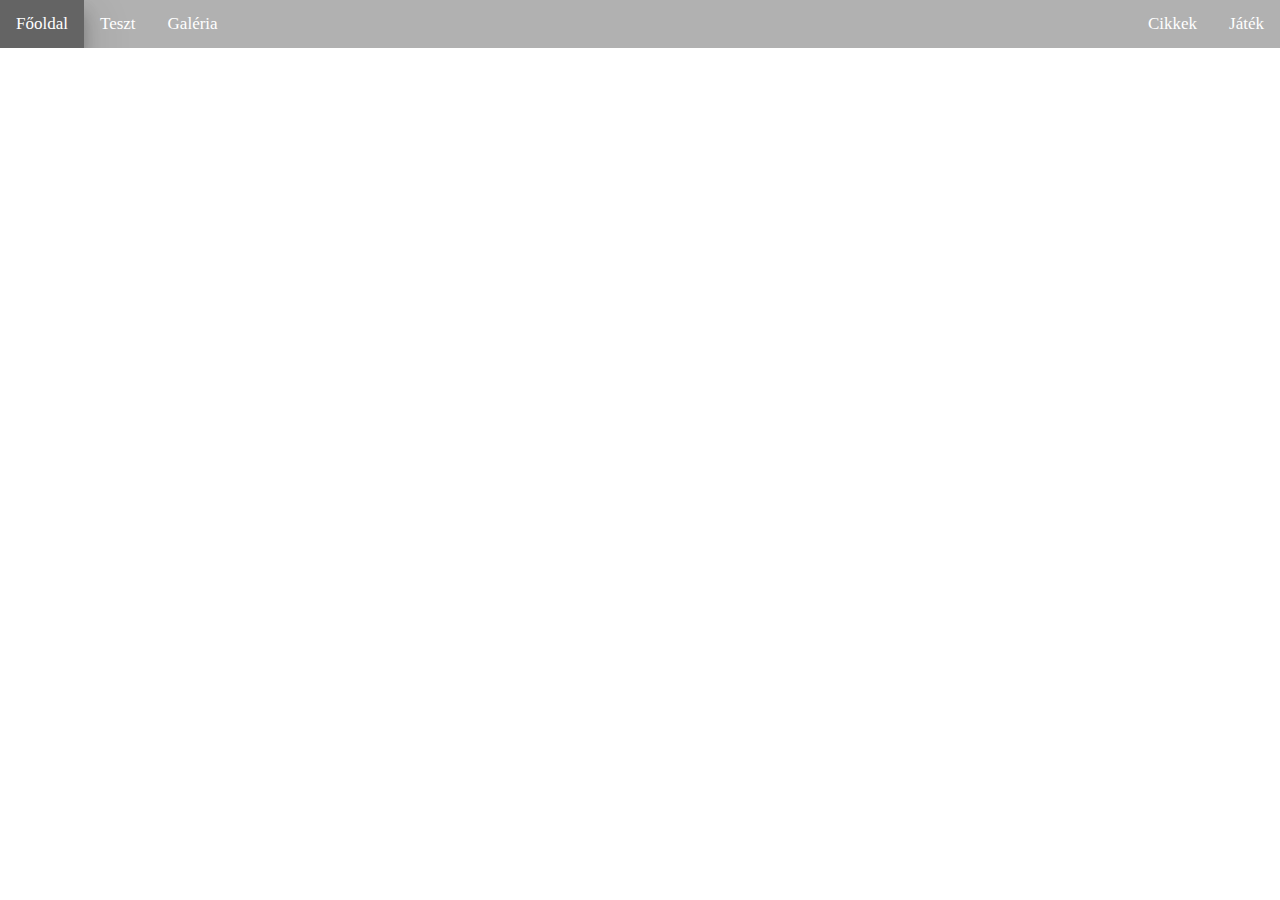
<file: index.html>
<!DOCTYPE html>
<html lang="hu">
<head>
    <meta charset="UTF-8" >
    <meta http-equiv="X-UA-Compatible" content="IE=edge">
    <meta name="viewport" content="width=device-width, initial-scale=1.0">
    <title>Főoldal</title>
    <script src="galeria.js"></script>
    <link href="style.css" rel="stylesheet" type="text/css"/>
</head>
<body>
    <div class="topnav">
        <a class="active" href="index.html">Főoldal</a>
        <a href="teszt.html">Teszt</a>
        <a href="galeria.html">Galéria</a>
        <div class="topnav-right">
          <a href="cikkek.html">Cikkek</a>
          <a href="jatek.html">Játék</a>
        </div>
      </div>
    <article>
    </article>
<footer>• Minden jog fenntartva •</footer>
</body>
</html>
</file>
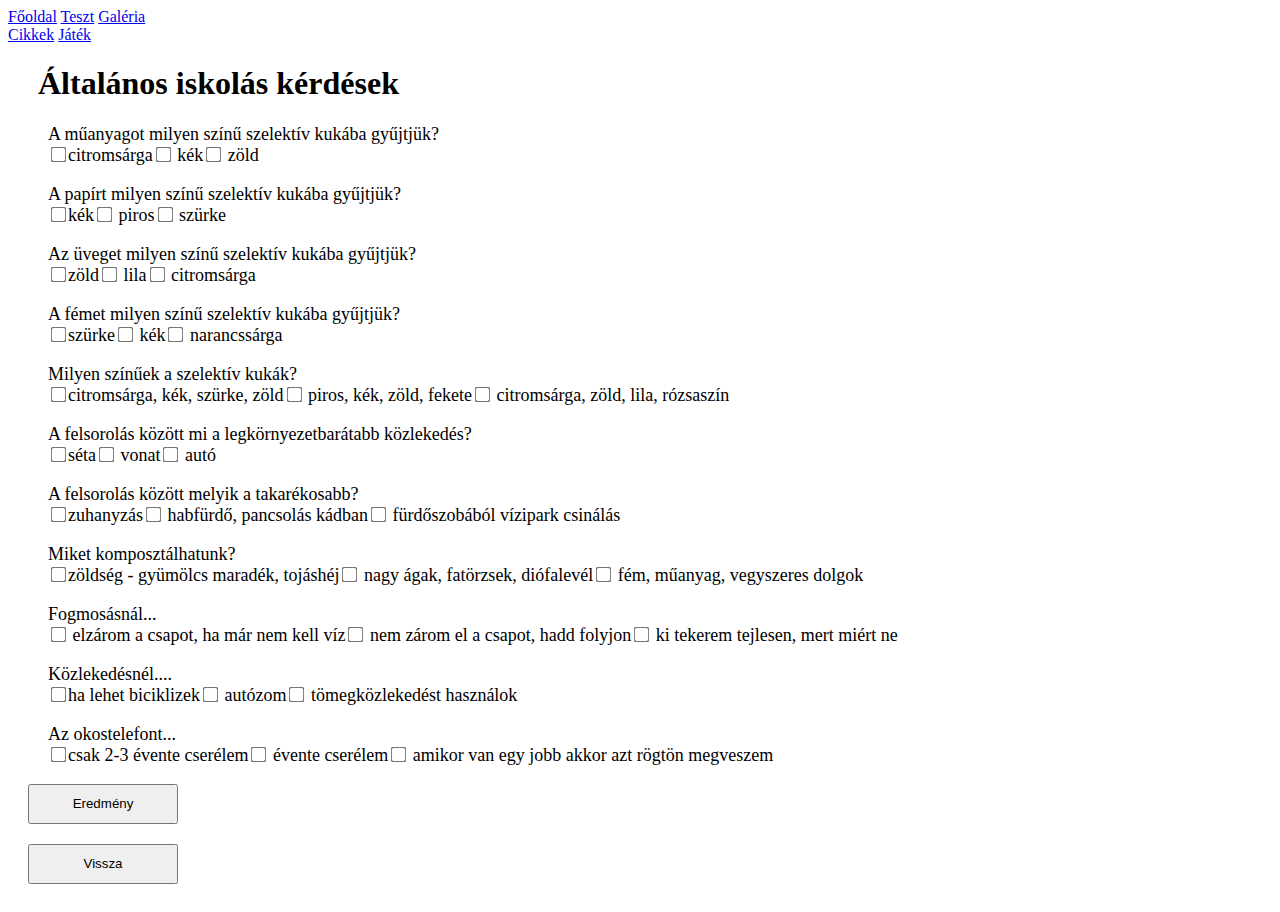
<file: alt_isk.html>
<!DOCTYPE html>
<html lang="hu">
<head>
    <meta charset="UTF-8" >
    <meta http-equiv="X-UA-Compatible" content="IE=edge">
    <meta name="viewport" content="width=device-width, initial-scale=1.0">
    <title>Általánosiskolás quiz</title>
    <script src="alt_isk.js"></script>
    <link rel="stylesheet" href="teszt_style.css">
</head>
<body>
    <div class="topnav">
        <a href="index.html">Főoldal</a>
        <a href="teszt.html">Teszt</a>
        <a href="galeria.html">Galéria</a>
        <div class="topnav-right">
          <a href="cikkek.html">Cikkek</a>
          <a href="jatek.html">Játék</a>
        </div>
    </div>
    <article>
        <div class="kerdesek"></div>
    </article>


    <button onclick="result()">Eredmény</button>
    <form action="teszt.html">
        <input type="submit" value="Vissza" />
    </form>
    
</body>
</html>
</file>
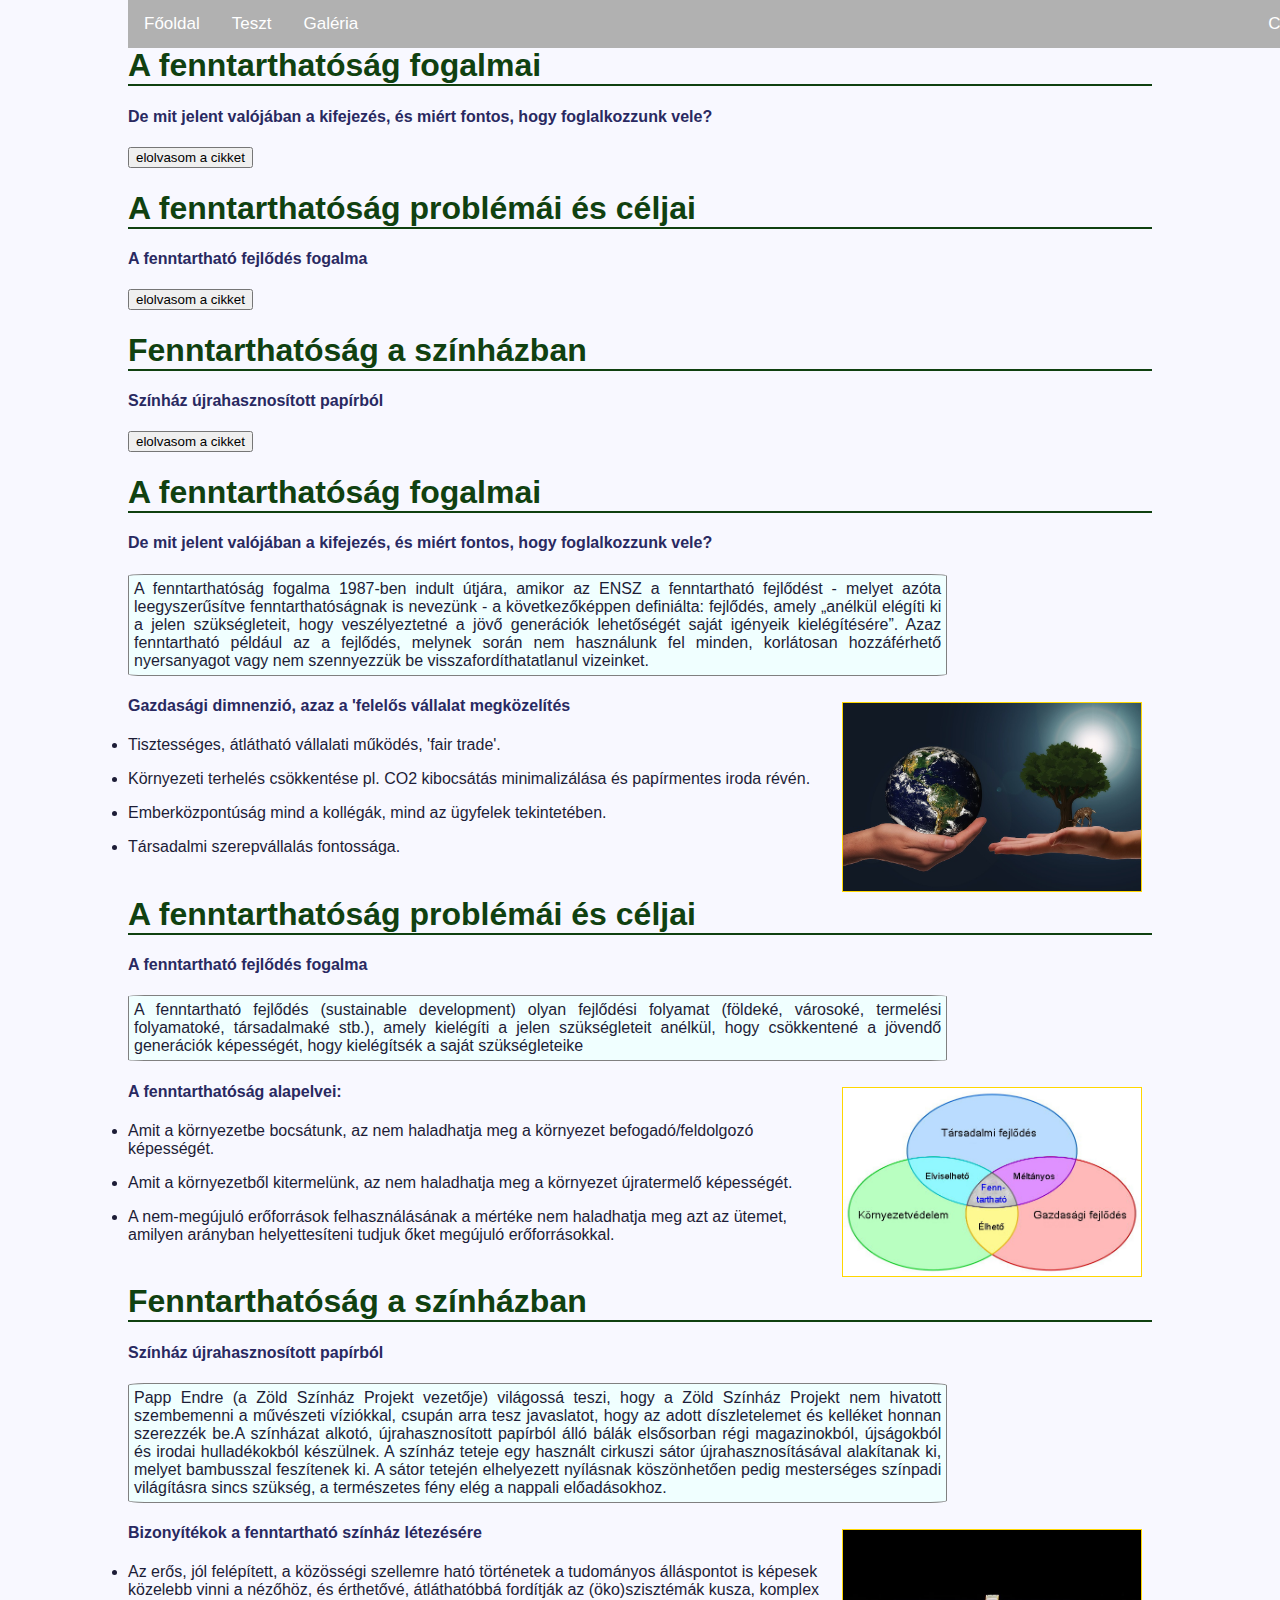
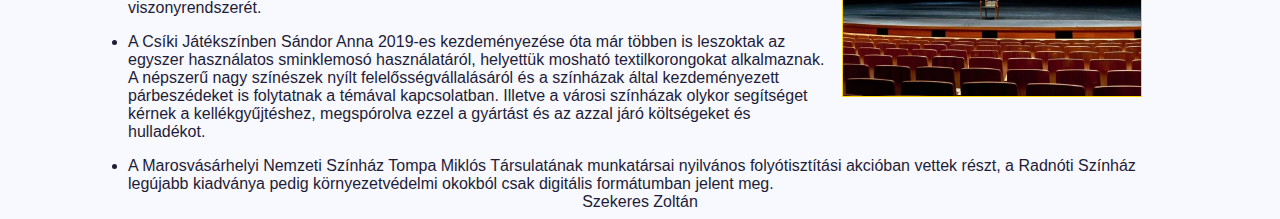
<file: cikkek.html>
<!DOCTYPE html>
<html lang="hu">
<head>
    <meta charset="UTF-8">
    <meta http-equiv="X-UA-Compatible" content="IE=edge">
    <meta name="viewport" content="width=device-width, initial-scale=1.0">
    <script src="cikkek.js"></script>
    <link rel="stylesheet" href="cikkstyle.css">
    <title>Szekeres Zoltán</title>
</head>
<body>
    <div class="topnav">
        <a href="index.html">Főoldal</a>
        <a href="teszt.html">Teszt</a>
        <a href="galeria.html">Galéria</a>
        <div class="topnav-right">
          <a href="cikkek.html">Cikkek</a>
          <a href="jatek.html">Játék</a>
        </div>
    </div>
    <header>

    </header>
    <main>

        
    </main>
    
    <footer>Szekeres Zoltán</footer>

</body>
</html>
</file>
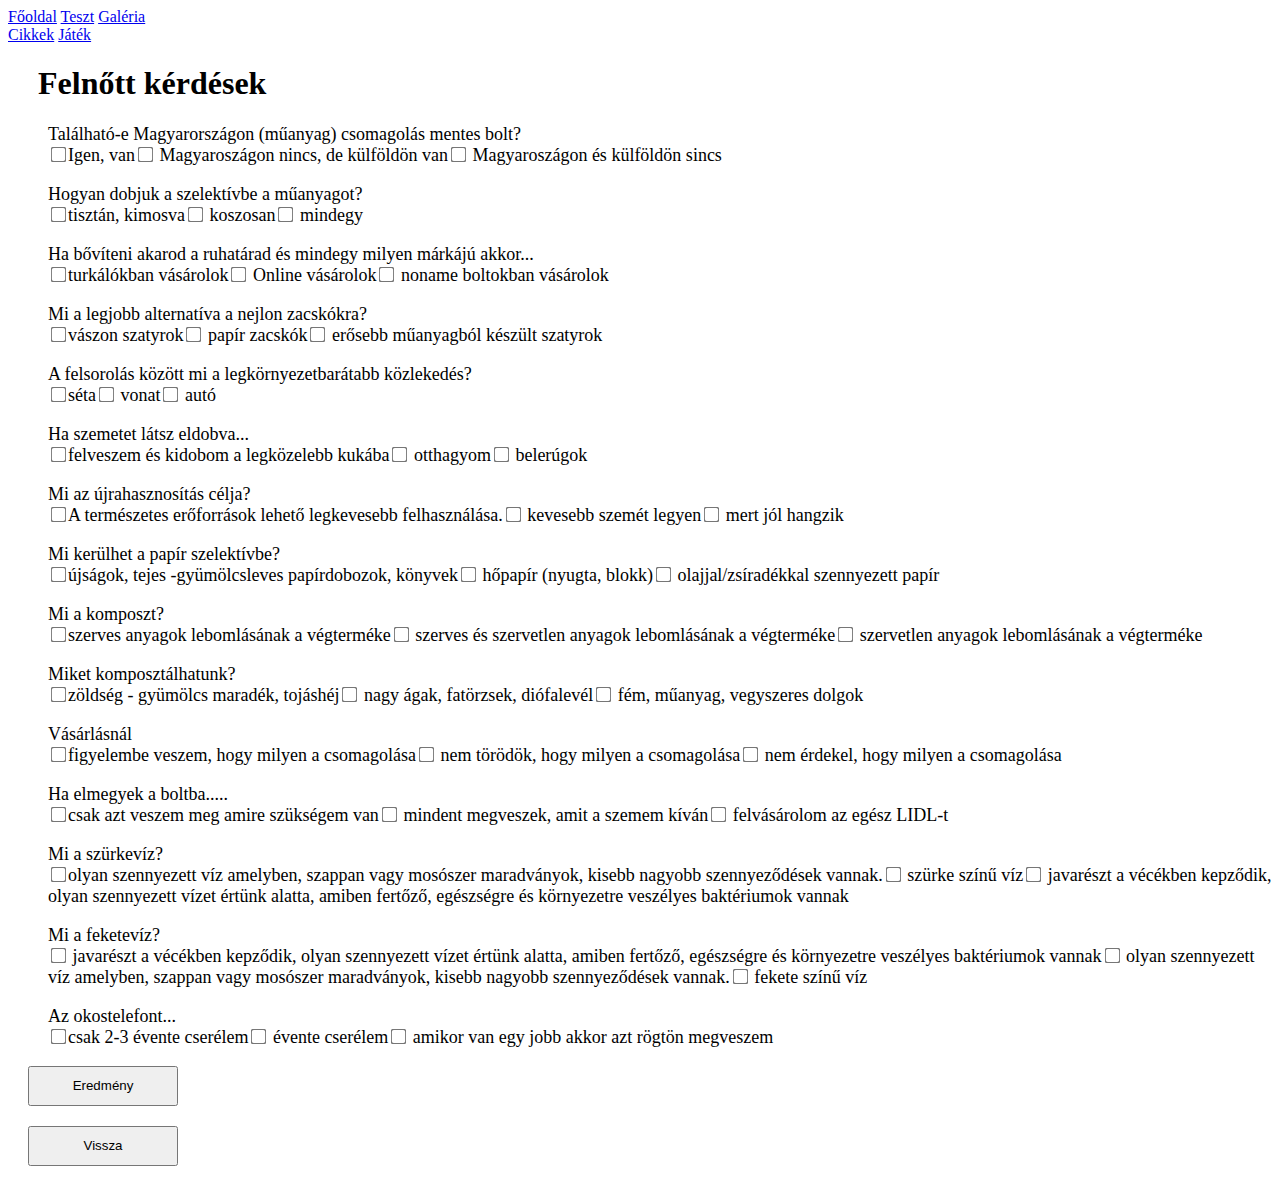
<file: f_felnott.html>
<!DOCTYPE html>
<html lang="hu">
<head>
    <meta charset="UTF-8" >
    <meta http-equiv="X-UA-Compatible" content="IE=edge">
    <meta name="viewport" content="width=device-width, initial-scale=1.0">
    <title>Felnőtt quiz</title>
    <script src="f_felnott.js"></script>
    <link rel="stylesheet" href="teszt_style.css">
</head>
<body>
    <div class="topnav">
        <a href="index.html">Főoldal</a>
        <a href="teszt.html">Teszt</a>
        <a href="galeria.html">Galéria</a>
        <div class="topnav-right">
          <a href="cikkek.html">Cikkek</a>
          <a href="jatek.html">Játék</a>
        </div>
    </div>
    <article>
        <div class="kerdesek"></div>
    </article>

    <button onclick="result()">Eredmény</button>
    <form action="teszt.html">
        <input type="submit" value="Vissza" />
    </form>
</body>
</html>
</file>
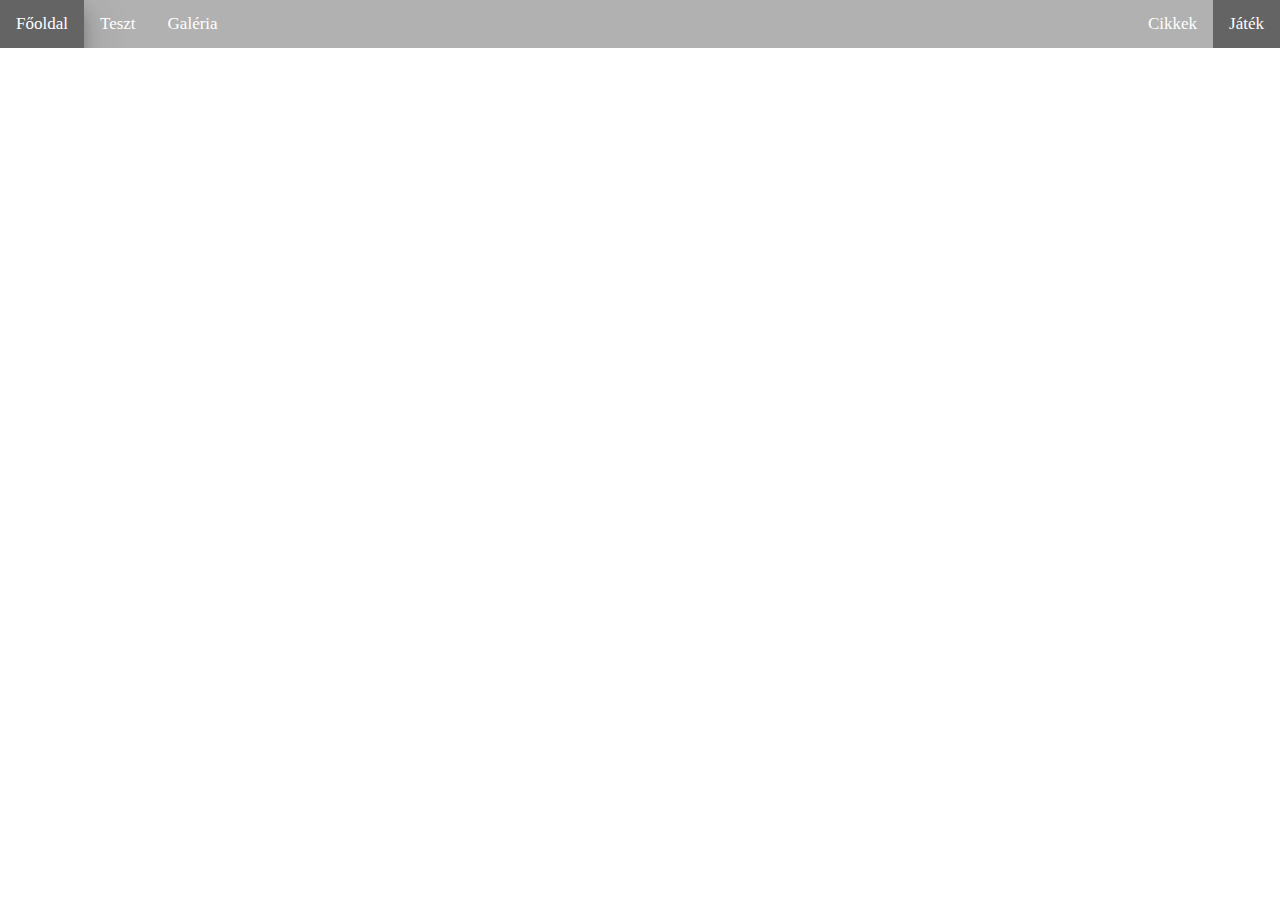
<file: jatek.html>
<!DOCTYPE html>
<html lang="hu">
<head>
    <meta charset="UTF-8" >
    <meta http-equiv="X-UA-Compatible" content="IE=edge">
    <meta name="viewport" content="width=device-width, initial-scale=1.0">
    <title>Játék</title>
    <script src="galeria.js"></script>
    <link href="style.css" rel="stylesheet" type="text/css"/>
</head>
<body>
    <div class="topnav">
        <a href="index.html">Főoldal</a>
        <a href="teszt.html">Teszt</a>
        <a href="galeria.html">Galéria</a>
        <div class="topnav-right">
          <a href="cikkek.html">Cikkek</a>
          <a class="active" href="jatek.html">Játék</a>
        </div>
      </div>
    <article>
        <div class="jatek"></div>
    </article>
<footer>• Minden jog fenntartva •</footer>
</body>
</html>
</file>
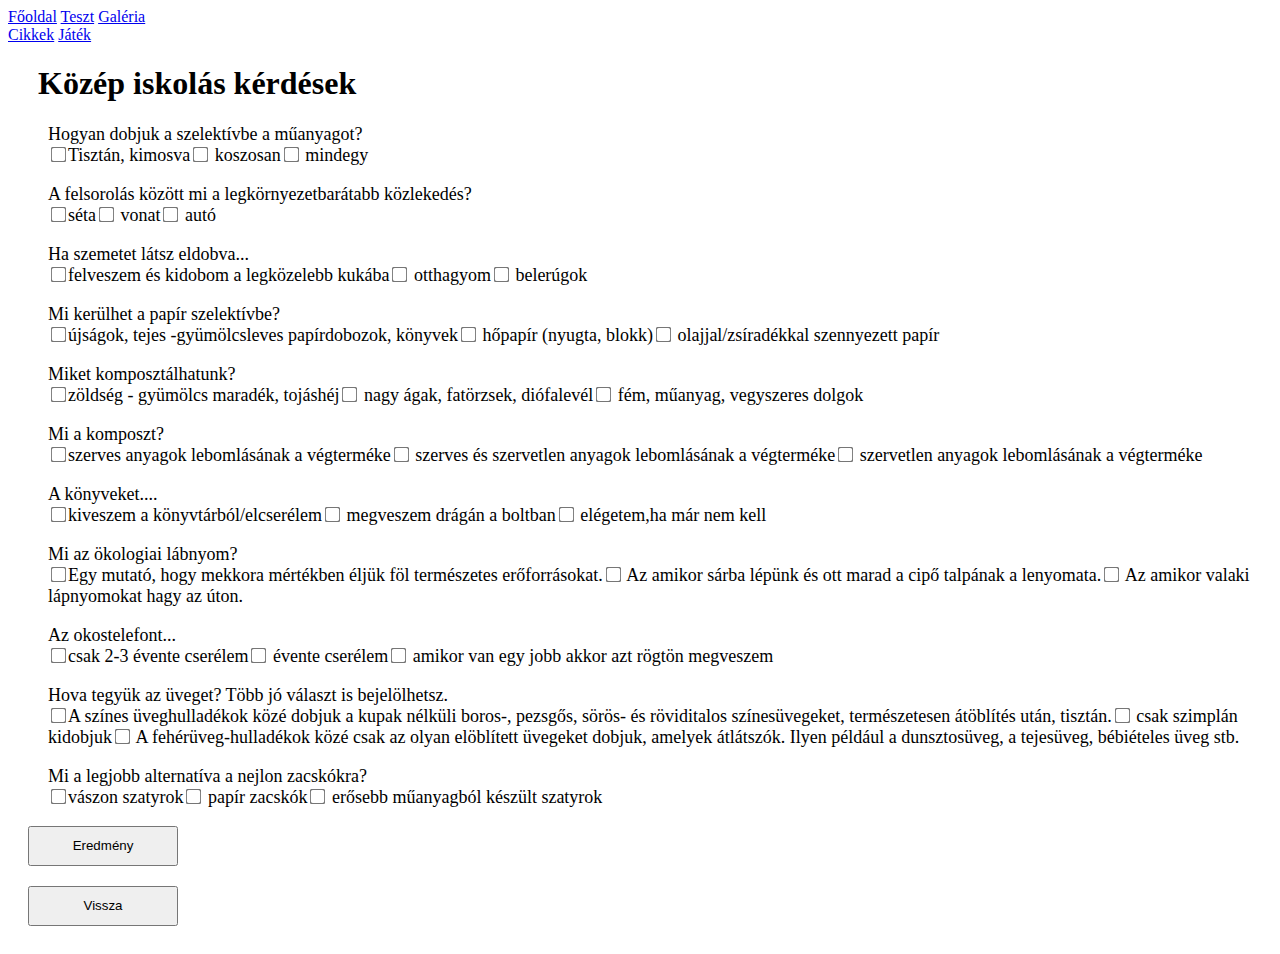
<file: kozep_isk.html>
<!DOCTYPE html>
<html lang="hu">
<head>
    <meta charset="UTF-8" >
    <meta http-equiv="X-UA-Compatible" content="IE=edge">
    <meta name="viewport" content="width=device-width, initial-scale=1.0">
    <title>Középiskolás quiz</title>
    <script src="kozep_isk.js"></script>
    <link rel="stylesheet" href="teszt_style.css">
</head>
<body>
    <div class="topnav">
        <a href="index.html">Főoldal</a>
        <a href="teszt.html">Teszt</a>
        <a href="galeria.html">Galéria</a>
        <div class="topnav-right">
          <a href="cikkek.html">Cikkek</a>
          <a href="jatek.html">Játék</a>
        </div>
    </div>
    <article>
        <div class="kerdesek"></div>
    </article>

    <button onclick="result()">Eredmény</button>
    <form action="teszt.html">
        <input type="submit" value="Vissza" />
    </form>
</body>
</html>
</file>
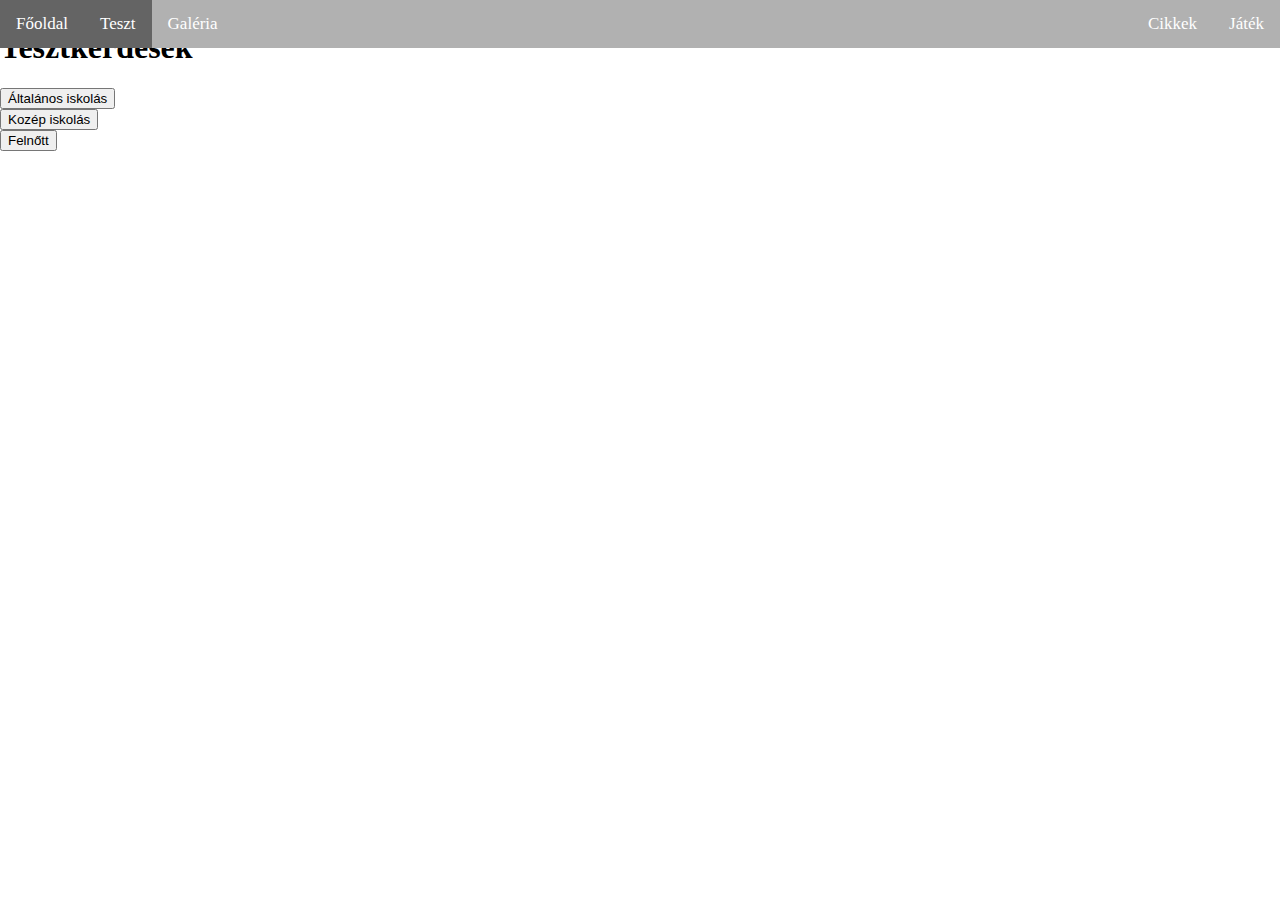
<file: teszt.html>
<!DOCTYPE html>
<html lang="hu">
<head>
    <meta charset="UTF-8" >
    <meta http-equiv="X-UA-Compatible" content="IE=edge">
    <meta name="viewport" content="width=device-width, initial-scale=1.0">
    <title>Tesztkérdések</title>
    <script src="alt_isk.js"></script>
    <link rel="stylesheet" href="style.css">
</head>
<body>
    <div class="topnav">
        <a href="index.html">Főoldal</a>
        <a class="active" href="teszt.html">Teszt</a>
        <a href="galeria.html">Galéria</a>
        <div class="topnav-right">
          <a href="cikkek.html">Cikkek</a>
          <a href="jatek.html">Játék</a>
        </div>
    </div>
    <h1>Tesztkérdések</h1>

    <form action="alt_isk.html">
        <input type="submit" value="Általános iskolás" />
    </form>
    <form action="kozep_isk.html">
        <input type="submit" value="Kozép iskolás" />
    </form>
    <form action="f_felnott.html">
        <input type="submit" value="Felnőtt" />
    </form>

</body>
</html>
</file>
<file: style.css>
@charset "utf-8";
*
{
    box-sizing: border-box;
}

body
{
    margin-left: auto;
    margin-right: auto;
    font-family: 'Josefin Slab', serif;
    display: grid;
    grid-template-columns:
        'menu menu menu menu'
        'bgomb nagykep nagykep jgomb'
        'bgomb galeria galeria jgomb'
        'f f f f';
}

.galeria
{
    padding-top: 25%;
    padding-left: 10%;
    padding-right: 10%;
    grid-area: 'galeria';
    width: 100%;
    vertical-align: middle;
}

.nagykep
{   
    width: 80%;
    padding-top: 5%;
    padding-left: 50%;
    padding-right: 50%;
    padding-bottom: 0%;
    grid-area: 'nagykep';
}

main
{
    padding: auto;
}

footer
{
    grid-area: f;
    text-align: center;
    font-family: 'Josefin Slab', serif;
    text-shadow: 0 12px 16px 0 rgba(0,0,0,0.24), 0 17px 50px 0 rgba(0,0,0,0.19);
}

img
{
    vertical-align: middle;
    width: 10%;
}

button
{
    margin-top: 3%;
    height: 620px;
    border: none;
    color: white;
    background-color: rgb(177, 177, 177);
    padding: 16px 32px;
    text-align: center;
    text-decoration: none;
    display: inline-block;
    font-size: 16px;
    transition-duration: 0.5s;
    cursor: pointer;
    border-radius: 8px;
}

a
{
    border: none;
    color: white;
    padding: 16px 32px;
    text-align: center;
    text-decoration: none;
    display: inline-block;
    font-size: 16px;
    margin: 4px 2px;
    transition-duration: 0.5s;
    cursor: pointer;
}

#bal
{
    grid-area: bgomb;
    float: left;
}

#jobb
{
    grid-area: jgomb;
    float: right;
}

#bal:hover
{
    box-shadow: 0 12px 16px 0 rgba(0,0,0,0.24), 0 17px 50px 0 rgba(0,0,0,0.19);
    background-color: rgb(100, 100, 100);
    color: white;
}

#jobb:hover
{
    box-shadow: 0 12px 16px 0 rgba(0,0,0,0.24), 0 17px 50px 0 rgba(0,0,0,0.19);
    background-color: rgb(100, 100, 100);
    color: white;
}

.topnav 
{
    grid-area: menu;
    top: 0%;
    width: 100%;
    position:fixed;
    background-color: rgb(177, 177, 177);
    overflow: hidden;
    background-size: 14px;
}
  
.topnav a 
{
    margin: 0px;
    position: relative;
    float: left;
    color: white;
    text-align: center;
    padding: 14px 16px;
    text-decoration: none;
    font-size: 17px;
}
  
.topnav a:hover 
{
    box-shadow: 0 12px 16px 0 rgba(0,0,0,0.24), 0 17px 50px 0 rgba(0,0,0,0.19);
    background-color: rgb(100, 100, 100);
    color: white;
}
  
.topnav a.active 
{
    background-color: rgb(100, 100, 100);
    color: white;
}
  
.topnav-right 
{
    float: right;
}

@media screen and (max-with:600px)
{
    main{
        display: grid;
        grid-template-columns: 1fr;
        grid-template-areas: 
        'menu menu menu menu'
        'bgomb nagykep nagykep jgomb'
        'bgomb galeria galeria jgomb'
        'f f f f';
        ;
    }
}
</file>
<file: teszt_style.css>
input[type=submit] {
    width: 150px;
    margin: 20px;
    height: 40px;
}

button {
    width: 150px;
    margin-left: 20px;
    height: 40px;
}

input[type=checkbox] {
    transform: scale(1.2);
}

ul{
    font-size: 18px;
}

h1 {
    margin-left: 30px;
}
</file>
<file: cikkstyle.css>
@charset "utf-8";
*
{
    box-sizing: border-box;
}



p{
    max-width: 80%;
    text-align: justify;
    background-color: azure;
    border-radius: 2%;
    padding: 5px;
    border:  1px solid gray;
}
img{
    float:right;
    width: 300px;
    border: 1px solid gold;
    margin: 10px;
}
body
{ max-width: 80%;
    margin-left: auto;
    margin-right: auto;
    background-color: ghostwhite;
    color: rgb(29, 29, 55);
    font-family: 'Gill Sans', 'Gill Sans MT', Calibri, 'Trebuchet MS', sans-serif;
}

    
    
    
h1{
    border-bottom: 2px solid;
    color: rgb(16, 65, 16);
}
h4{
    color: rgb(41, 41, 97);
}
footer{
    text-align: center;
}

.topnav 
{
    grid-area: menu;
    top: 0%;
    width: 100%;
    position:fixed;
    background-color: rgb(177, 177, 177);
    overflow: hidden;
    background-size: 14px;
}
  
.topnav a 
{
    position: relative;
    float: left;
    color: white;
    text-align: center;
    padding: 14px 16px;
    text-decoration: none;
    font-size: 17px;
}
  
.topnav a:hover 
{
    box-shadow: 0 12px 16px 0 rgba(0,0,0,0.24), 0 17px 50px 0 rgba(0,0,0,0.19);
    background-color: rgb(100, 100, 100);
    color: white;
}
  
.topnav a.active 
{
    background-color: rgb(100, 100, 100);
    color: white;
}
  
.topnav-right 
{
    float: right;
}
@media screen and (max-with:600px)
{
    main{
        display: grid;
        grid-template-columns: 1fr;
        grid-template-areas: 
        "h"
        "m"
        "f"
        ;
        
        
    }
}
</file>
